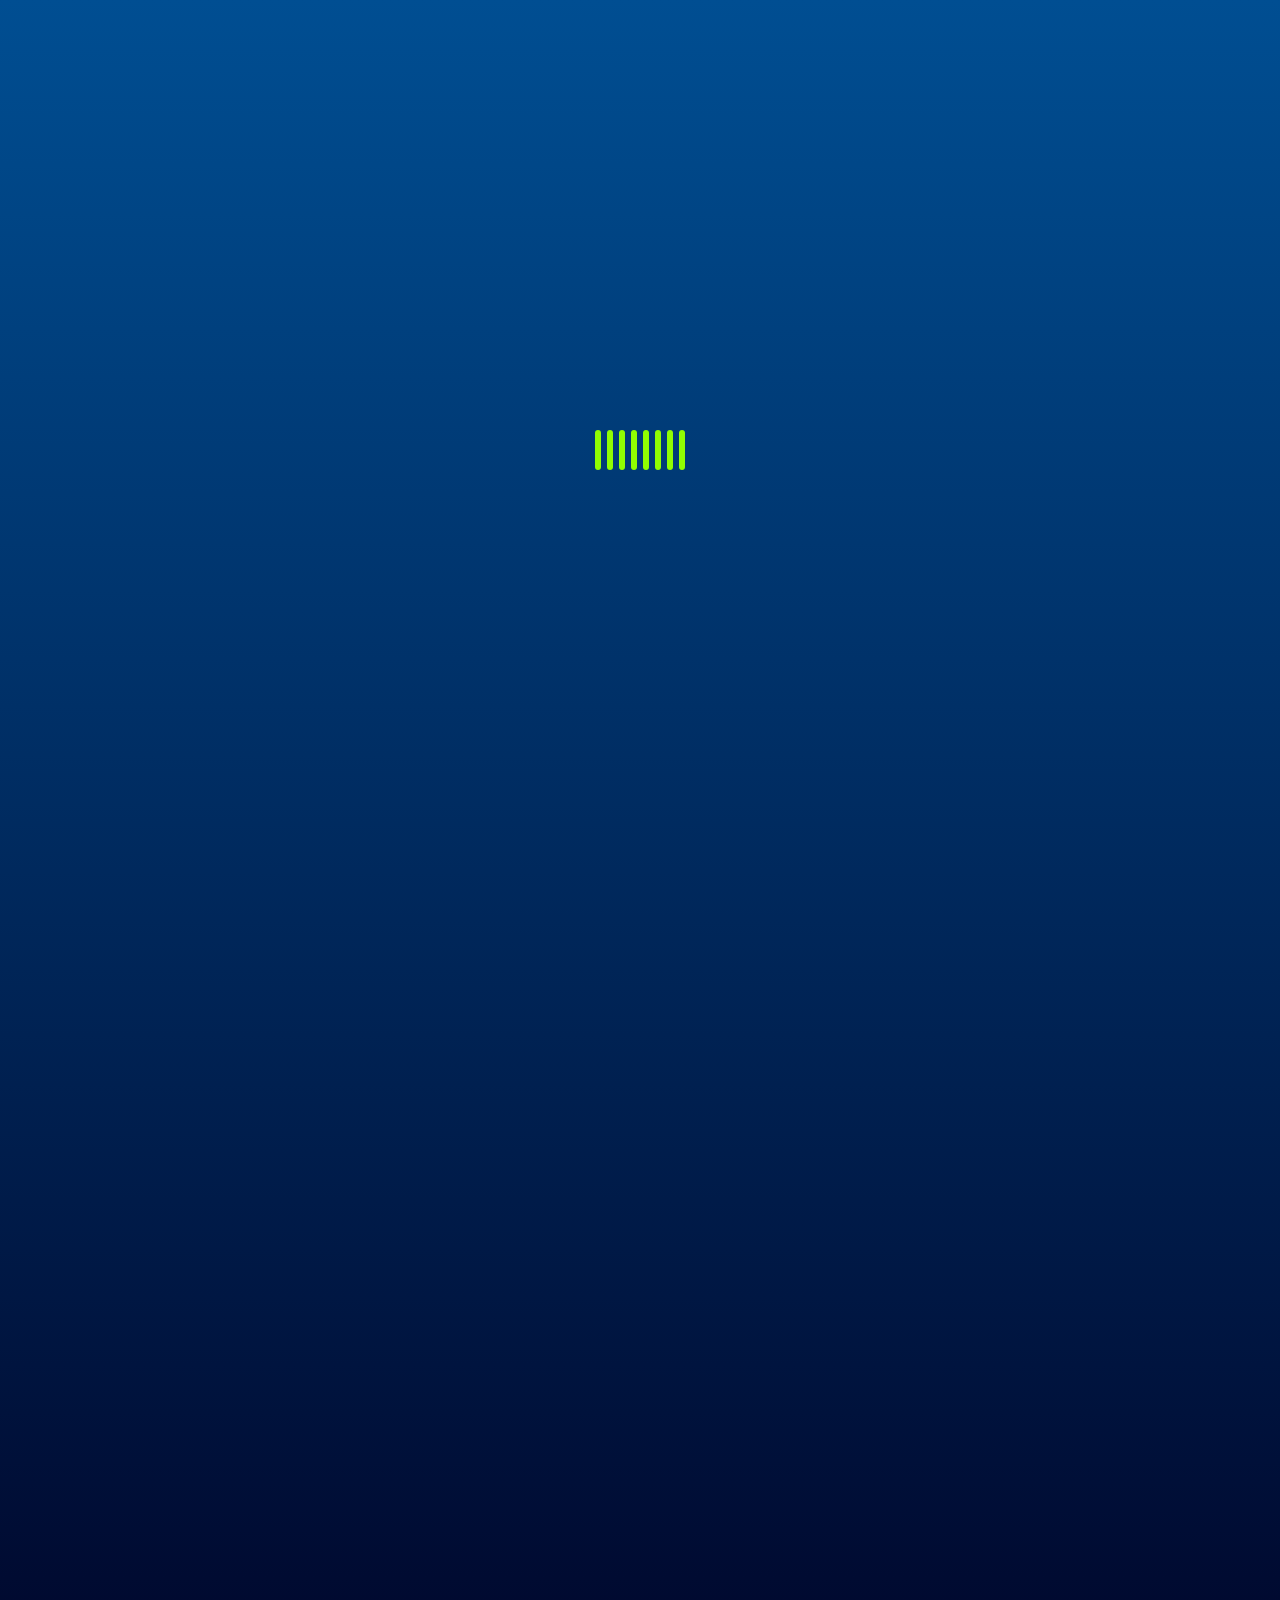
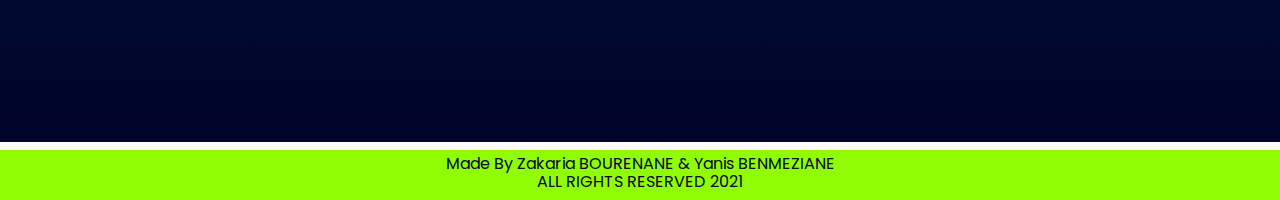
<file: index.html>
<!DOCTYPE html>
<html lang="en">
  <head>
    <meta charset="UTF-8" />
    <meta name="viewport" content="width=device-width, initial-scale=1.0" />
    <link rel="manifest" href="manifest.json" />
    <title>PV Sizer</title>
    <!-- ################### Favicon ###################### -->
    <link rel="shortcut icon" type="img/png" href="img/favicon.png" />
    <!-- ################### Font-Awesome CSS File ###################### -->
    <link
      rel="stylesheet"
      href="https://cdnjs.cloudflare.com/ajax/libs/font-awesome/5.13.0/css/all.min.css"
      integrity="sha256-h20CPZ0QyXlBuAw7A+KluUYx/3pK+c7lYEpqLTlxjYQ="
      crossorigin="anonymous"
    />
    <!-- ################### Bootstrap CSS File ###################### -->
    <link
      rel="stylesheet"
      href="https://stackpath.bootstrapcdn.com/bootstrap/4.5.0/css/bootstrap.min.css"
      integrity="sha384-9aIt2nRpC12Uk9gS9baDl411NQApFmC26EwAOH8WgZl5MYYxFfc+NcPb1dKGj7Sk"
      crossorigin="anonymous"
    />
    <!-- ################### Normalize CSS File ###################### -->
    <link rel="stylesheet" href="css/normalize.css" />
    <!-- ################### Style CSS File ###################### -->
    <link rel="stylesheet" href="css/style.css" />
  </head>
  <body>
    <div id="loader">
      <div class="loading-container">
        <div class="loading">
          <div class="obj"></div>
          <div class="obj"></div>
          <div class="obj"></div>
          <div class="obj"></div>
          <div class="obj"></div>
          <div class="obj"></div>
          <div class="obj"></div>
          <div class="obj"></div>
        </div>
      </div>
    </div>
    <a href="#"
      ><div class="go-top">
        <i class="fa fa-chevron-up" aria-hidden="true"></i></div
    ></a>
    <div id="landing">
      <nav>
        <div class="container">
          <div class="row justify-content-between">
            <h1 class="text-left">
              <i class="fas fa-solar-panel"></i> PV Sizer
            </h1>
            <div class="language text-right">
              <ul class="lang-list">
                <li>
                  <button class="active" data-lang="en">EN</button>
                </li>
                <li>
                  <button data-lang="fr">FR</button>
                </li>
              </ul>
            </div>
          </div>
        </div>
      </nav>
      <div class="container">
        <div class="sizing">
          <div class="overlay"></div>
          <div class="intro">
            <h1 class="landing-heading">Welcome To PV Sizer</h1>
            <div class="landing-text">
              Proper sizing of an installation is an essential step to master,
              for this, we created a web app to make a pv system sizing just by
              inserting your location and desired charges and you, easy to use
              with precise results
            </div>
            <div class="go-to row">
              <a href="sizing-index.html" class="col-md-6"
                ><button class="start-btn home-btn">Start Sizing</button></a
              >
              <a href="#about" class="col-md-6"
                ><button class="about-btn home-btn">About Our Work</button></a
              >
            </div>
          </div>
        </div>
      </div>
    </div>
    <div id="about">
      <div class="container">
        <div class="row">
          <div class="wrapper col-lg-6">
            <h1 class="about-heading">Our Work</h1>
            <p class="about-text">
              It consists in realizing an interface for the dimensioning of the
              autonomous photovoltaic installations in any place in the world,
              we used HTML as a rendering language and JavaScript to receive and
              manage the data and do the calculations. The person should enter
              the specific location where he wants to realise his installation,
              the number of days of autonomy and his charges with their powers
              and the time of their daily use Then we used an API (Application
              Programming Interface) to retrieve the latitude and longitude of
              the entered location which we will use with another API also
              specialized in this field to get the daily global sunshine.
            </p>
          </div>
          <div class="wrapper col-lg-6">
            <div class="icon">
              <img src="img/PV.gif" alt="" />
            </div>
            <div class="btns">
              <a href="sizing-index.html"
                ><button class="start-btn home-btn">Start Sizing</button></a
              >
              <a href="https://github.com/Zakaria-B16/PFE" target="_blank">
                <button class="code-btn home-btn">See The Code</button></a
              >
            </div>
          </div>
        </div>
      </div>
    </div>
    <div id="footer">
      <div class="container">
        <div class="end">
          <div class="made">Made By Zakaria BOURENANE & Yanis BENMEZIANE</div>
          <div class="copy">
            ALL RIGHTS RESERVED 2021
            <i class="fa fa-copyright" aria-hidden="true"></i>
          </div>
        </div>
      </div>
    </div>
    <!-- ################### jQuery Js File ###################### -->
    <script
      src="https://code.jquery.com/jquery-3.5.1.slim.min.js"
      integrity="sha384-DfXdz2htPH0lsSSs5nCTpuj/zy4C+OGpamoFVy38MVBnE+IbbVYUew+OrCXaRkfj"
      crossorigin="anonymous"
    ></script>
    <!-- ################### Popper Js File ###################### -->

    <script
      src="https://cdn.jsdelivr.net/npm/popper.js@1.16.0/dist/umd/popper.min.js"
      integrity="sha384-Q6E9RHvbIyZFJoft+2mJbHaEWldlvI9IOYy5n3zV9zzTtmI3UksdQRVvoxMfooAo"
      crossorigin="anonymous"
    ></script>
    <!-- ################### Bootstrap Js File ###################### -->

    <script
      src="https://stackpath.bootstrapcdn.com/bootstrap/4.5.0/js/bootstrap.min.js"
      integrity="sha384-OgVRvuATP1z7JjHLkuOU7Xw704+h835Lr+6QL9UvYjZE3Ipu6Tp75j7Bh/kR0JKI"
      crossorigin="anonymous"
    ></script>
    <!-- ################### Main Js File ###################### -->

    <!-- <script type="module" src="js/main.js"></script> -->
    <script type="module" src="js/lang.js"></script>
  </body>
</html>
</file>
<file: css/style.css>
@import url("https://fonts.googleapis.com/css2?family=Poppins:wght@100;200;300;400;500;600;700;800;900&display=swap");
nav {
  position: relative;
  z-index: 2;
  width: 100%;
  background-color: #90fd02;
  overflow-x: hidden;
}

nav .container {
  position: relative;
  color: #000a5e !important;
  min-height: 50px;
}

nav .row {
  height: 100%;
  margin: 0;
  padding: 5px 0;
  -webkit-box-align: center;
      -ms-flex-align: center;
          align-items: center;
  -webkit-box-pack: center;
      -ms-flex-pack: center;
          justify-content: center;
  text-align: center;
}

nav .home {
  font-weight: bold;
}

nav .home i {
  font-size: 1.5rem;
  -webkit-transition: .5s;
  transition: .5s;
}

nav .home i:hover {
  -webkit-transform: scale(1.5);
          transform: scale(1.5);
}

nav .home a {
  text-decoration: none;
  color: #000a5e !important;
}

nav h1 {
  margin: 0;
  color: #000a5e !important;
}

nav i {
  color: #000a5e !important;
}

nav .language ul {
  margin: 0;
}

nav .language li {
  font-weight: bold;
  display: inline;
  margin: 3px;
}

nav .language li button {
  border: none;
  border: 2px solid #000a5e;
  width: 35px;
  height: 35px;
  margin: 1px;
  border-radius: 50%;
  background-color: #90fd02;
  -webkit-transition: .5s;
  transition: .5s;
  color: #000a5e !important;
  text-align: center;
  outline: none;
}

nav .language li button:hover {
  background-color: #73ca02;
}

nav .language li button.active {
  background-color: #000a5e;
  color: #90fd02 !important;
  cursor: default;
}

@media screen and (max-width: 576px) {
  .home, .language {
    -webkit-box-ordinal-group: 2 !important;
        -ms-flex-order: 1 !important;
            order: 1 !important;
  }
}

#footer {
  position: absolute;
  bottom: -58px;
  left: 0;
  width: 100%;
  min-height: 50px;
  padding: 5px 0;
  background-color: #90fd02;
}

#footer .end {
  display: -webkit-box;
  display: -ms-flexbox;
  display: flex;
  -ms-flex-pack: distribute;
      justify-content: space-around;
  -webkit-box-align: center;
      -ms-flex-align: center;
          align-items: center;
  text-align: center;
  -webkit-box-orient: vertical;
  -webkit-box-direction: normal;
      -ms-flex-direction: column;
          flex-direction: column;
}

#footer .end * {
  color: #000428;
}

button:focus {
  outline: none;
}

.home-btn {
  min-height: 40px;
  width: 100%;
  margin: 10px 0;
  border-radius: 7px;
  border: 2px solid #90fd02;
  color: #90fd02;
  font-size: 1rem;
  background-color: transparent;
  -webkit-transition: .5s;
  transition: .5s;
  text-transform: uppercase;
}

.home-btn:hover {
  background-color: #90fd02;
  color: #000a5e;
}

.go-top {
  position: fixed;
  z-index: 2;
  width: 50px;
  height: 50px;
  border-radius: 50%;
  background-color: #90fd02;
  color: #000428;
  display: -webkit-box;
  display: -ms-flexbox;
  display: flex;
  -webkit-box-pack: center;
      -ms-flex-pack: center;
          justify-content: center;
  -webkit-box-align: center;
      -ms-flex-align: center;
          align-items: center;
  font-size: 1.5rem;
  bottom: 65px;
  text-align: center;
  right: 2%;
  -webkit-transition: .5s;
  transition: .5s;
  -webkit-box-shadow: 0 2.8px 2.2px rgba(0, 0, 0, 0.034), 0 6.7px 5.3px rgba(0, 0, 0, 0.048), 0 12.5px 10px rgba(0, 0, 0, 0.06), 0 22.3px 17.9px rgba(0, 0, 0, 0.072), 0 41.8px 33.4px rgba(0, 0, 0, 0.086), 0 100px 80px rgba(0, 0, 0, 0.12);
          box-shadow: 0 2.8px 2.2px rgba(0, 0, 0, 0.034), 0 6.7px 5.3px rgba(0, 0, 0, 0.048), 0 12.5px 10px rgba(0, 0, 0, 0.06), 0 22.3px 17.9px rgba(0, 0, 0, 0.072), 0 41.8px 33.4px rgba(0, 0, 0, 0.086), 0 100px 80px rgba(0, 0, 0, 0.12);
}

.go-top i {
  color: #000428;
}

.go-top:hover {
  outline: none;
  background-color: #000428;
  text-decoration: none;
}

.go-top:hover i {
  color: #90fd02;
}

.btn {
  background-color: none;
  color: #ffffff !important;
}

.delete {
  background-color: #000a5e;
  color: #ffffff !important;
  -webkit-transition: .5s;
  transition: .5s;
}

.delete:hover, .delete:focus {
  background-color: #000f91;
}

.submit {
  background-color: #0359da;
  color: #ffffff !important;
  -webkit-transition: .5s;
  transition: .5s;
}

.submit:hover, .submit:focus {
  background-color: #0244a8;
}

.add {
  background-color: #90fd02;
  color: #000000 !important;
  -webkit-transition: .5s;
  transition: .5s;
}

.add:hover, .add:focus {
  background-color: #73ca02;
}

.location-field {
  position: relative;
}

.gps {
  position: absolute;
  bottom: 4px;
  right: 18px;
  border: none;
  display: -webkit-box;
  display: -ms-flexbox;
  display: flex;
  -webkit-box-pack: center;
      -ms-flex-pack: center;
          justify-content: center;
  justify-items: center;
  background-color: transparent !important;
}

.gps p {
  position: relative;
  bottom: -4px;
  margin-right: 5px;
}

.gps i {
  font-size: 26px;
  -webkit-transition: .5s;
  transition: .5s;
}

.gps:hover i {
  -webkit-transform: scale(1.2);
          transform: scale(1.2);
}

#loader {
  position: absolute;
  width: 100vw;
  height: 100%;
  top: 0;
  left: 0;
  z-index: 3;
  overflow: hidden;
  background: #000428;
  background: -webkit-gradient(linear, left top, left bottom, from(#004e92), to(#000428));
  background: linear-gradient(to bottom, #004e92, #000428);
}

#loader.remove {
  -webkit-animation: vanish 1s forwards;
          animation: vanish 1s forwards;
}

#loader.move {
  -webkit-animation: go 1s forwards;
          animation: go 1s forwards;
}

#loader .loading-container {
  position: relative;
  z-index: 4;
  width: 100vw;
  height: 100vh;
  overflow: hidden;
  display: -webkit-box;
  display: -ms-flexbox;
  display: flex;
  -webkit-box-align: center;
      -ms-flex-align: center;
          align-items: center;
  -webkit-box-pack: center;
      -ms-flex-pack: center;
          justify-content: center;
}

.loading {
  margin: 40px;
  height: 40px;
  display: -webkit-box;
  display: -ms-flexbox;
  display: flex;
  -webkit-box-align: center;
      -ms-flex-align: center;
          align-items: center;
  -webkit-box-pack: center;
      -ms-flex-pack: center;
          justify-content: center;
}

.loading .obj {
  width: 6px;
  height: 40px;
  background: #90fd02;
  margin: 0 3px;
  border-radius: 10px;
  -webkit-animation: loading 1.6s infinite;
          animation: loading 1.6s infinite;
}

.loading .obj:nth-child(2) {
  -webkit-animation-delay: 0.2s;
          animation-delay: 0.2s;
}

.loading .obj:nth-child(3) {
  -webkit-animation-delay: 0.4s;
          animation-delay: 0.4s;
}

.loading .obj:nth-child(4) {
  -webkit-animation-delay: 0.6s;
          animation-delay: 0.6s;
}

.loading .obj:nth-child(5) {
  -webkit-animation-delay: 0.8s;
          animation-delay: 0.8s;
}

.loading .obj:nth-child(6) {
  -webkit-animation-delay: 1s;
          animation-delay: 1s;
}

.loading .obj:nth-child(7) {
  -webkit-animation-delay: 1.2s;
          animation-delay: 1.2s;
}

.loading .obj:nth-child(8) {
  -webkit-animation-delay: 1.4s;
          animation-delay: 1.4s;
}

@-webkit-keyframes loading {
  0% {
    height: 0;
  }
  50% {
    height: 40px;
  }
  100% {
    height: 0;
  }
}

@keyframes loading {
  0% {
    height: 0;
  }
  50% {
    height: 40px;
  }
  100% {
    height: 0;
  }
}

@-webkit-keyframes vanish {
  100% {
    opacity: 0;
    visibility: hidden;
  }
}

@keyframes vanish {
  100% {
    opacity: 0;
    visibility: hidden;
  }
}

@-webkit-keyframes go {
  0% {
    opacity: 0;
  }
  100% {
    opacity: 1;
  }
}

@keyframes go {
  0% {
    opacity: 0;
  }
  100% {
    opacity: 1;
  }
}

::-webkit-scrollbar {
  width: 18px;
}

::-webkit-scrollbar-track {
  background-color: #90fd02;
}

::-webkit-scrollbar-thumb {
  background-color: #004e92;
  border: 3px solid #90fd02;
  border-radius: 15px;
}

::-webkit-scrollbar-thumb:hover {
  background-color: #000a5e;
}

html {
  scroll-behavior: smooth;
}

* {
  margin: 0;
  -webkit-box-sizing: border-box;
          box-sizing: border-box;
}

body {
  position: relative;
  overflow-x: hidden;
  font-family: "Poppins",sans-serif;
}

a {
  color: #000428;
  text-decoration: none;
  -webkit-transition: .5s;
  transition: .5s;
}

#landing {
  position: relative;
  height: 100vh;
  width: 100vw;
  background-color: #000428;
  background-image: url("../img/bg1.jpg");
  background-attachment: fixed;
  background-size: cover;
  color: #ffffff;
}

#landing .overlay {
  position: absolute;
  top: 0;
  left: 0;
  height: 100%;
  width: 100%;
  z-index: 0;
  background-color: #010425cc;
}

#landing .intro {
  position: relative;
  z-index: 1;
  height: 100vh;
  display: -webkit-box;
  display: -ms-flexbox;
  display: flex;
  -webkit-box-align: center;
      -ms-flex-align: center;
          align-items: center;
  -webkit-box-pack: center;
      -ms-flex-pack: center;
          justify-content: center;
  -webkit-box-orient: vertical;
  -webkit-box-direction: normal;
      -ms-flex-direction: column;
          flex-direction: column;
}

#landing .intro h1 {
  color: #90fd02;
  text-align: center;
  margin: 0;
  margin-bottom: 10px;
  font-size: 3rem;
}

@media screen and (max-width: 576px) {
  #landing .intro h1 {
    font-size: 2rem;
  }
}

#landing .intro .landing-text {
  width: 75%;
  text-align: center;
  font-size: 1.1rem;
  margin-bottom: 10px;
}

@media screen and (max-width: 576px) {
  #landing .intro .landing-text {
    font-size: 1rem;
  }
}

#landing .intro .row {
  width: 80%;
  -webkit-box-pack: space-evenly;
      -ms-flex-pack: space-evenly;
          justify-content: space-evenly;
}

#landing .intro a {
  width: 100%;
  text-decoration: none;
  text-transform: uppercase;
  -webkit-transition: .5s;
  transition: .5s;
  color: #90fd02;
}

#about {
  height: calc( 100vh - 58px);
  width: 100vw;
  border-top: 10px solid #90fd02;
  display: -webkit-box;
  display: -ms-flexbox;
  display: flex;
  -webkit-box-align: center;
      -ms-flex-align: center;
          align-items: center;
  -webkit-box-pack: center;
      -ms-flex-pack: center;
          justify-content: center;
  padding: 50px 0;
  color: #ffffff;
  background: #000428;
  background: -webkit-gradient(linear, left bottom, left top, from(#004e92), to(#000428));
  background: linear-gradient(to top, #004e92, #000428);
}

@media screen and (max-width: 992px) {
  #about {
    height: 100%;
  }
}

#about .row {
  overflow: hidden;
  height: 100%;
  display: -webkit-box;
  display: -ms-flexbox;
  display: flex;
  -webkit-box-flex: 1;
      -ms-flex: 1;
          flex: 1;
  -webkit-box-pack: center;
      -ms-flex-pack: center;
          justify-content: center;
  -webkit-box-align: center;
      -ms-flex-align: center;
          align-items: center;
  text-align: center;
}

#about h1 {
  color: #90fd02;
  margin-bottom: 15px;
  font-size: 3rem;
}

@media screen and (max-width: 576px) {
  #about h1 {
    font-size: 2rem;
  }
}

#about p {
  text-align: justify;
  font-size: 1.1rem;
}

@media screen and (max-width: 576px) {
  #about p {
    font-size: 1rem;
  }
}

#about .icon {
  overflow: hidden;
  width: 100%;
  margin: 20px 0;
  border-radius: 7px;
}

#about .icon img {
  width: 100%;
}

#about .btns {
  position: relative;
  height: 100%;
  display: -webkit-box;
  display: -ms-flexbox;
  display: flex;
  -webkit-box-flex: 1;
      -ms-flex: 1;
          flex: 1;
  -webkit-box-pack: center;
      -ms-flex-pack: center;
          justify-content: center;
  -webkit-box-align: center;
      -ms-flex-align: center;
          align-items: center;
  text-align: center;
  -webkit-box-orient: vertical;
  -webkit-box-direction: normal;
      -ms-flex-direction: column;
          flex-direction: column;
}

#about a {
  width: 100%;
  text-decoration: none;
  text-transform: uppercase;
  -webkit-transition: .5s;
  transition: .5s;
  color: #90fd02;
}
</file>
